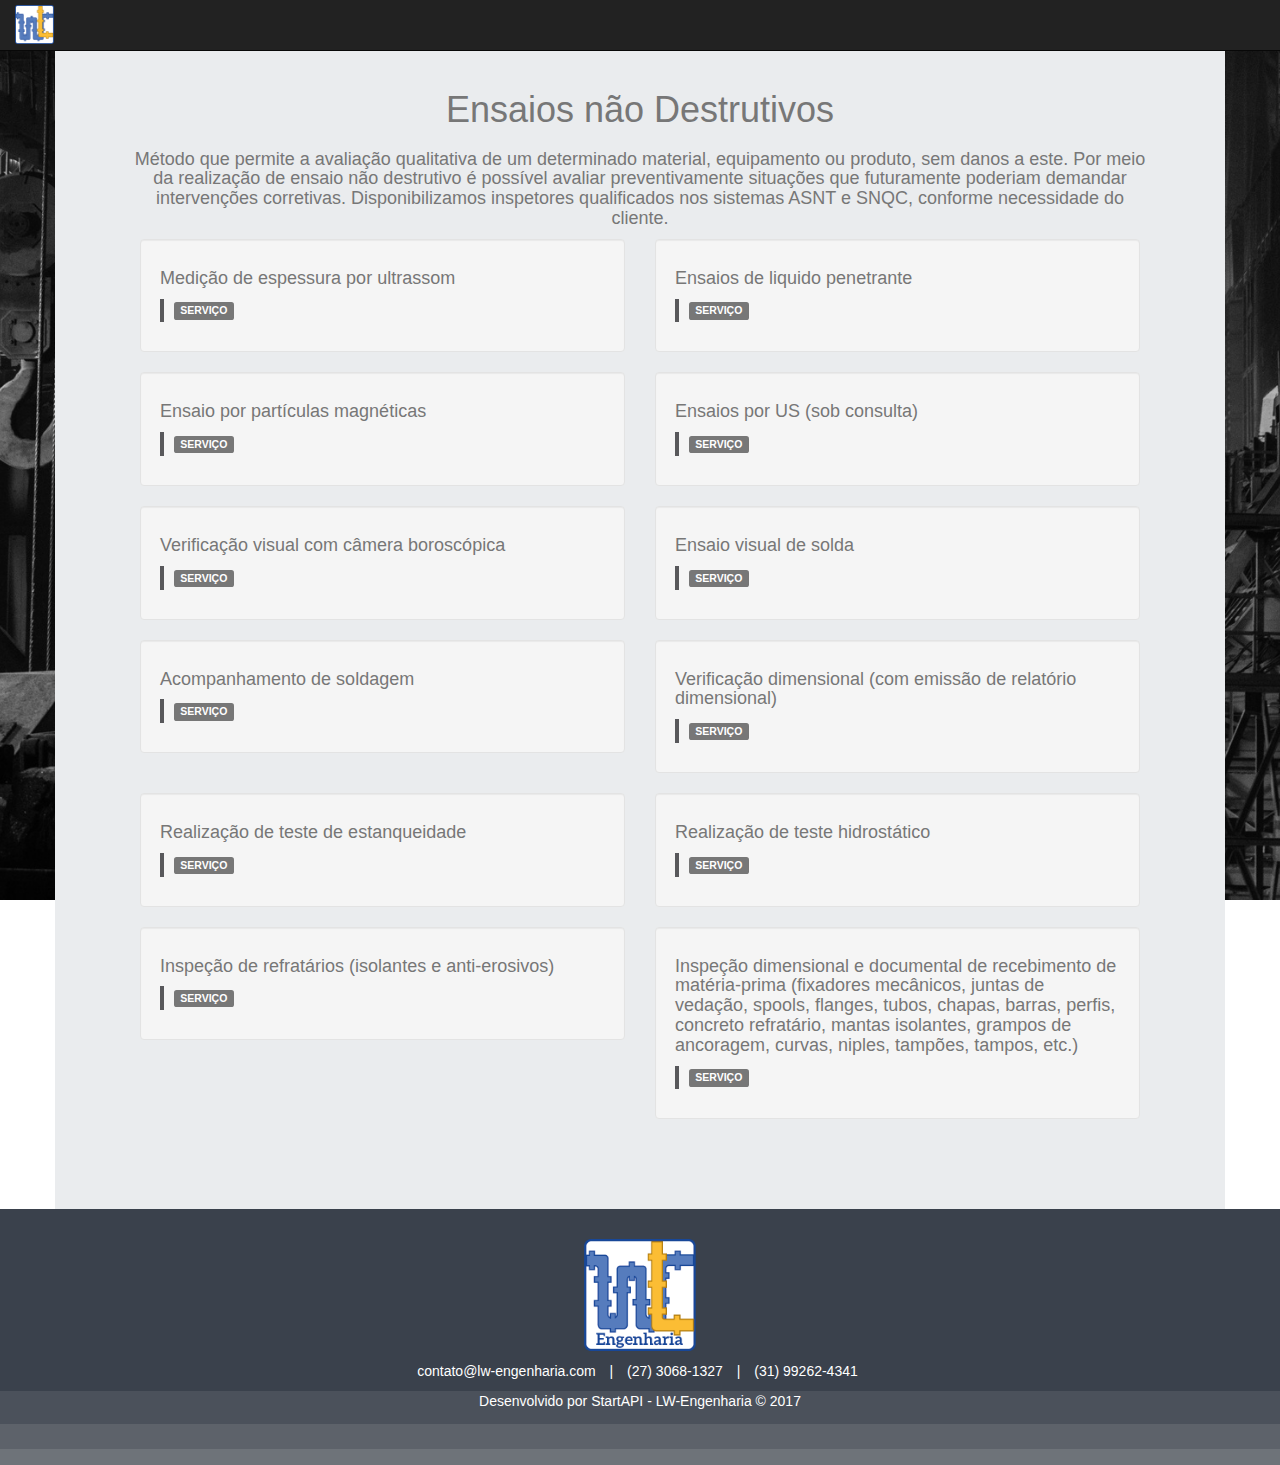
<file: ensaiosNaoDestrutivos.html>
<!DOCTYPE HTML>


<head>
    <title>LW Engenharia</title>

    <meta charset="utf-8">
    <meta name="viewport" content="width=device-width, initial-scale=1">

    <link rel="shortcut icon" href="img/favicon.ico" type="image/x-icon" />
    <meta http-equiv="Content-Language" content="pt-br">
    <meta name="description" content="A LW-Engenharia é uma empresa que atua nas áreas de inspeção de vasos de pressão, caldeiras e realização de ensaios não destrutivos. Além de prestar serviços... ">
    <meta name="referrer" content="origin">
    <link rel="stylesheet" href="scripts/bootstrap/css/bootstrap.css">
    <link rel="stylesheet" href="scripts/custom.min.css">

    <link href='https://fonts.googleapis.com/css?family=Lato:300' rel='stylesheet' type='text/css'>

    <link rel="stylesheet" href="scripts/font-awesome/css/font-awesome.min.css">

</head>
<style>
    html {
        height: 100%;
    }

    body {
        position: relative;
        background-size: 100% 100%;
        background-repeat: no-repeat;
        min-height: 100%;
    }

    body {
        content: "";
        background: url(img/fabrica.jpg) no-repeat center center;
        background-size: cover;
        top: 0;
        left: 0;
        bottom: 0;
        right: 0;
        position: absolute;
        z-index: -1;
    }

    .container {
        padding: 70px 70px 70px 70px;
    }
</style>

<body>
    <nav class="navbar navbar-inverse navbar-fixed-top affix top-nav-collapse" role="navigation">
        <div class="container-fluid">
            <div class="navbar-header">
                <button type="button" class="navbar-toggle collapsed" data-toggle="collapse" data-target="#bs-example-navbar-collapse-1"
                    aria-expanded="false">
                    <span class="sr-only">Toggle navigation</span>
                    <span class="icon-bar"></span>
                    <span class="icon-bar"></span>
                    <span class="icon-bar"></span>
                </button>
                <a class="navbar-brand" href="index.html" style="padding-top: 5px">
                    <img src="img/perfil-lw.png" style="height:130%;" />
                </a>
            </div>
        </div>
    </nav>

    <div class="container secao" id="DuvidasFrequentes" style="background-color: #EAECEE">
        <div class="row">
            <h1 class="text-center text-muted">Ensaios não Destrutivos</h1>
        </div>
        <div class="row">
            <div class="col-md-12 text-center">
                <h4 class="text-muted">Método que permite a avaliação qualitativa de um determinado material, equipamento ou produto, sem danos
                    a este. Por meio da realização de ensaio não destrutivo é possível avaliar preventivamente situações
                    que futuramente poderiam demandar intervenções corretivas. Disponibilizamos inspetores qualificados nos
                    sistemas ASNT e SNQC, conforme necessidade do cliente.</h4>
            </div>
        </div>
        <div class="col-md-6">
            <div class="well">
                <h4 class="text-muted">Medição de espessura por ultrassom</h4>
                <p>
                    <span class="label label-default">SERVIÇO</span>
                </p>
            </div>
        </div>
        <div class="col-md-6">
            <div class="well">
                <h4 class="text-muted">Ensaios de liquido penetrante</h4>
                <p>
                    <span class="label label-default">SERVIÇO</span>
                </p>
            </div>
        </div>
        <div class="col-md-6">
            <div class="well">
                <h4 class="text-muted">Ensaio por partículas magnéticas</h4>
                <p>
                    <span class="label label-default">SERVIÇO</span>
                </p>
            </div>
        </div>
        <div class="col-md-6">
            <div class="well">
                <h4 class="text-muted">Ensaios por US (sob consulta)</h4>
                <p>
                    <span class="label label-default">SERVIÇO</span>
                </p>
            </div>
        </div>
        <div class="col-md-6">
            <div class="well">
                <h4 class="text-muted">Verificação visual com câmera boroscópica</h4>
                <p>
                    <span class="label label-default">SERVIÇO</span>
                </p>
            </div>
        </div>
        <div class="col-md-6">
            <div class="well">
                <h4 class="text-muted">Ensaio visual de solda</h4>
                <p>
                    <span class="label label-default">SERVIÇO</span>
                </p>
            </div>
        </div>
        <div class="col-md-6">
            <div class="well">
                <h4 class="text-muted">Acompanhamento de soldagem</h4>
                <p>
                    <span class="label label-default">SERVIÇO</span>
                </p>
            </div>
        </div>
        <div class="col-md-6">
            <div class="well">
                <h4 class="text-muted">Verificação dimensional (com emissão de relatório dimensional)</h4>
                <p>
                    <span class="label label-default">SERVIÇO</span>
                </p>
            </div>
        </div>
        <div class="col-md-6">
            <div class="well">
                <h4 class="text-muted">Realização de teste de estanqueidade</h4>
                <p>
                    <span class="label label-default">SERVIÇO</span>
                </p>
            </div>
        </div>
        <div class="col-md-6">
            <div class="well">
                <h4 class="text-muted">Realização de teste hidrostático</h4>
                <p>
                    <span class="label label-default">SERVIÇO</span>
                </p>
            </div>
        </div>

        <div class="col-md-6">
            <div class="well">
                <h4 class="text-muted">Inspeção de refratários (isolantes e anti-erosivos)</h4>
                <p>
                    <span class="label label-default">SERVIÇO</span>
                </p>
            </div>
        </div>
        <div class="col-md-6">
            <div class="well">
                <h4 class="text-muted">Inspeção dimensional e documental de recebimento de matéria-prima (fixadores mecânicos, juntas de vedação,
                    spools, flanges, tubos, chapas, barras, perfis, concreto refratário, mantas isolantes, grampos de ancoragem,
                    curvas, niples, tampões, tampos, etc.)</h4>
                <p>
                    <span class="label label-default">SERVIÇO</span>
                </p>
            </div>
        </div>
    </div>
    <div class="footer" id="footer">
        <h5 class="text-center">
            <a href="#">
                <img src="img/logotipo-lwEngenharia.png" style="max-height:8em;" />
            </a>
        </h5>
        <ul class="text-center list-inline">
            <li>contato@lw-engenharia.com</li>
            <li>|</li>
            <li>(27) 3068-1327</li>
            <li>|</li>
            <li>(31) 99262-4341</li>
        </ul>
        <div class="sub-footer">
            <div class="row">
                <div class="rodape col-md-12 text-center">
                    <span>Desenvolvido por </span>
                    <a href="www.startapi.com.br" style="color: #fff; text-decoration: none;">StartAPI</a>
                    <span> - LW-Engenharia © 2017</span>
                </div>
            </div>
        </div>
    </div>

    <script src="scripts/jquery-3.1.1.min.js"></script>
    <script src="scripts/jquery.easing.js"></script>
    <script src="scripts/bootstrap/js/bootstrap.min.js"></script>
    <script src="scripts/custom.js"></script>
    <script>
        (function (i, s, o, g, r, a, m) {
            i['GoogleAnalyticsObject'] = r;
            i[r] = i[r] || function () {
                (i[r].q = i[r].q || []).push(arguments)
            }, i[r].l = 1 * new Date();
            a = s.createElement(o),
                m = s.getElementsByTagName(o)[0];
            a.async = 1;
            a.src = g;
            m.parentNode.insertBefore(a, m)
        })(window, document, 'script', 'https://www.google-analytics.com/analytics.js', 'ga');

        ga('create', 'UA-96008520-1', 'auto');
        ga('send', 'pageview');
    </script>
</body>

</html>
</file>
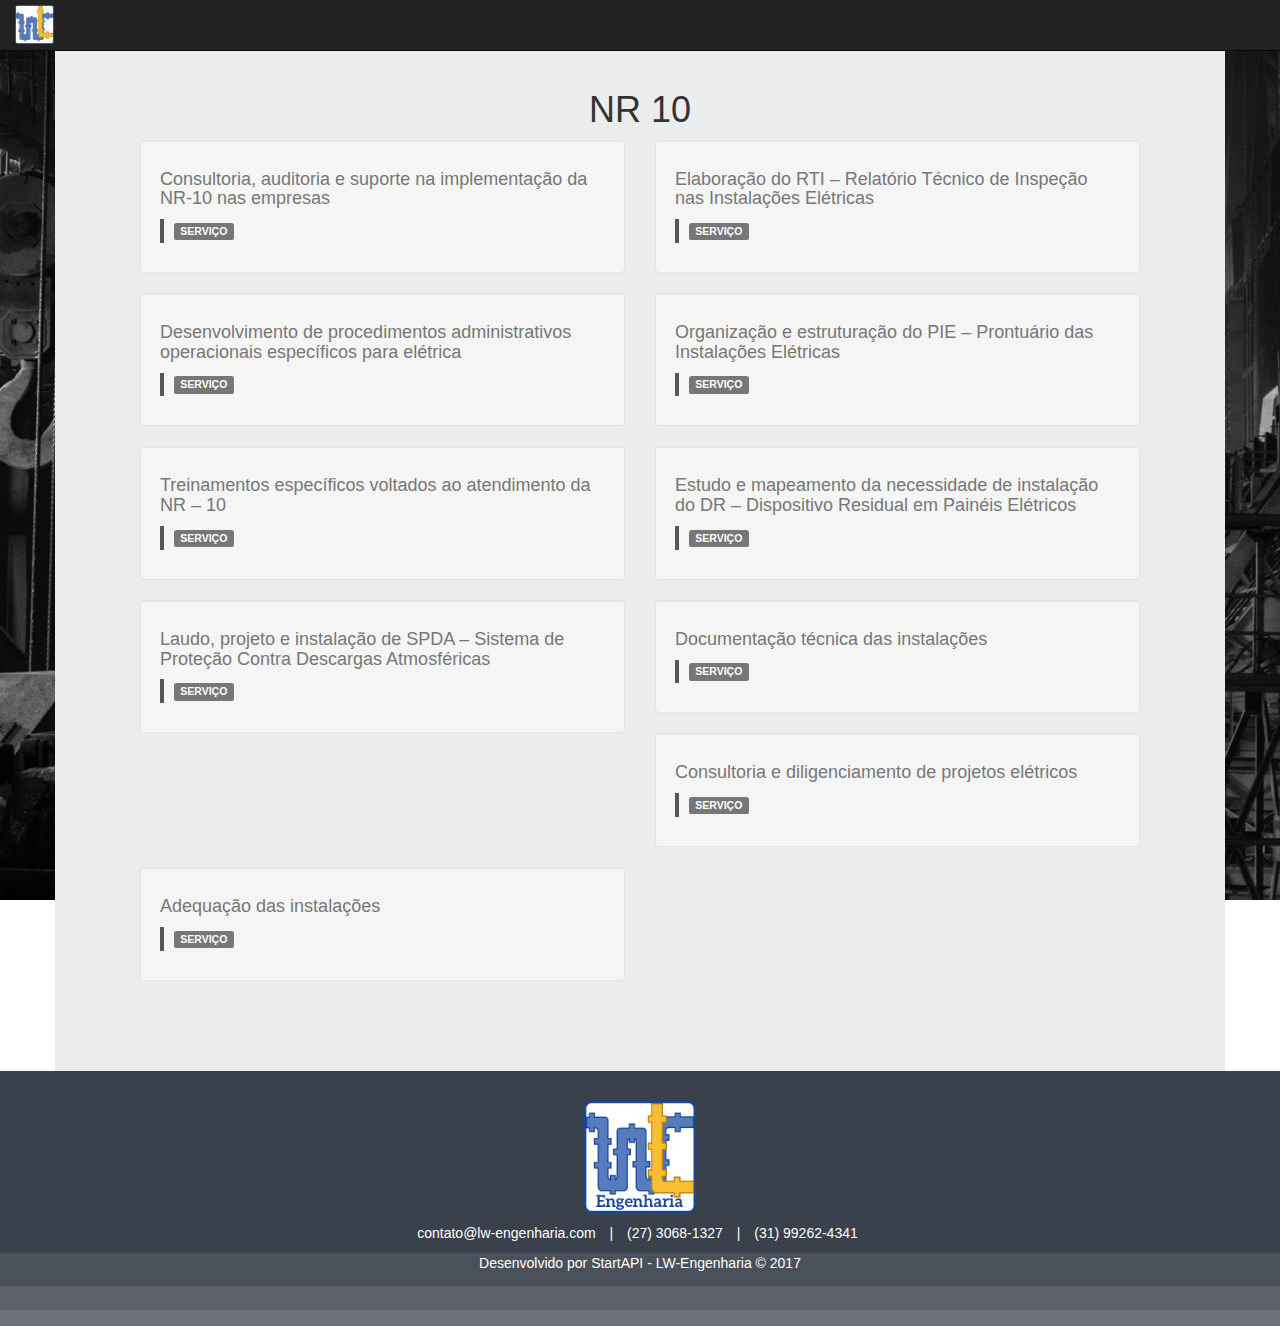
<file: nr10.html>
<!DOCTYPE HTML>


<head>
    <title>LW Engenharia</title>

    <meta charset="utf-8">
    <meta name="viewport" content="width=device-width, initial-scale=1">
    <meta http-equiv="Content-Language" content="pt-br">
    <meta name="description" content="A LW-Engenharia é uma empresa que atua nas áreas de inspeção de vasos de pressão, caldeiras e realização de ensaios não destrutivos. Além de prestar serviços... ">
    <link rel="shortcut icon" href="img/favicon.ico" type="image/x-icon" />
    <meta name="referrer" content="origin">

    <link rel="stylesheet" href="scripts/bootstrap/css/bootstrap.css">
    <link rel="stylesheet" href="scripts/custom.min.css">

    <link href='https://fonts.googleapis.com/css?family=Lato:300' rel='stylesheet' type='text/css'>

    <link rel="stylesheet" href="scripts/font-awesome/css/font-awesome.min.css">

</head>
<style>
    html {
        height: 100%;
    }

    body {
        position: relative;
        background-size: 100% 100%;
        background-repeat: no-repeat;
        min-height: 100%;
    }

    body {
        content: "";
        background: url(img/fabrica.jpg) no-repeat center center;
        background-size: cover;
        top: 0;
        left: 0;
        bottom: 0;
        right: 0;
        position: absolute;
        z-index: -1;
    }

    .container {
        padding: 70px 70px 70px 70px;
    }
</style>

<body>
    <nav class="navbar navbar-inverse navbar-fixed-top affix top-nav-collapse" role="navigation">
        <div class="container-fluid">
            <div class="navbar-header">
                <button type="button" class="navbar-toggle collapsed" data-toggle="collapse" data-target="#bs-example-navbar-collapse-1"
                    aria-expanded="false">
                    <span class="sr-only">Toggle navigation</span>
                    <span class="icon-bar"></span>
                    <span class="icon-bar"></span>
                    <span class="icon-bar"></span>
                </button>
                <a class="navbar-brand" href="index.html" style="padding-top: 5px">
                    <img src="img/perfil-lw.png" style="height:130%;" />
                </a>
            </div>
        </div>
    </nav>

    <div class="container secao" id="DuvidasFrequentes" style="background-color: #EAECEE">
        <div class="row">
            <h1 class="text-center">NR 10</h1>
        </div>

        <div class="col-md-6">
            <div class="well">
                <h4 class="text-muted">Consultoria, auditoria e suporte na implementação da NR-10 nas empresas</h4>
                <p>
                    <span class="label label-default">SERVIÇO</span>
                </p>
            </div>
        </div>
        <div class="col-md-6">
            <div class="well">
                <h4 class="text-muted">Elaboração do RTI – Relatório Técnico de Inspeção nas Instalações Elétricas</h4>
                <p>
                    <span class="label label-default">SERVIÇO</span>
                </p>
            </div>
        </div>
        <div class="col-md-6">
            <div class="well">
                <h4 class="text-muted">Desenvolvimento de procedimentos administrativos operacionais específicos para elétrica</h4>
                <p>
                    <span class="label label-default">SERVIÇO</span>
                </p>
            </div>
        </div>

        <div class="col-md-6">
            <div class="well">
                <h4 class="text-muted">Organização e estruturação do PIE – Prontuário das Instalações Elétricas</h4>
                <p>
                    <span class="label label-default">SERVIÇO</span>
                </p>
            </div>
        </div>
        <div class="col-md-6">
            <div class="well">
                <h4 class="text-muted">Treinamentos específicos voltados ao atendimento da NR – 10</h4>
                <p>
                    <span class="label label-default">SERVIÇO</span>
                </p>
            </div>
        </div>

        <div class="col-md-6">
            <div class="well">
                <h4 class="text-muted">Estudo e mapeamento da necessidade de instalação do DR – Dispositivo Residual em Painéis Elétricos</h4>
                <p>
                    <span class="label label-default">SERVIÇO</span>
                </p>
            </div>
        </div>
        <div class="col-md-6">
            <div class="well">
                <h4 class="text-muted">Laudo, projeto e instalação de SPDA – Sistema de Proteção Contra Descargas Atmosféricas</h4>
                <p>
                    <span class="label label-default">SERVIÇO</span>
                </p>
            </div>
        </div>
        <div class="col-md-6">
            <div class="well">
                <h4 class="text-muted">Documentação técnica das instalações</h4>
                <p>
                    <span class="label label-default">SERVIÇO</span>
                </p>
            </div>
        </div>
        <div class="col-md-6">
            <div class="well">
                <h4 class="text-muted">Consultoria e diligenciamento de projetos elétricos</h4>
                <p>
                    <span class="label label-default">SERVIÇO</span>
                </p>
            </div>
        </div>
        <div class="col-md-6">
            <div class="well">
                <h4 class="text-muted">Adequação das instalações</h4>
                <p>
                    <span class="label label-default">SERVIÇO</span>
                </p>
            </div>
        </div>
    </div>
    <div class="footer" id="footer">
        <h5 class="text-center">
            <a href="#">
                <img src="img/logotipo-lwEngenharia.png" style="max-height:8em;" />
            </a>
        </h5>
        <ul class="text-center list-inline">
            <li>contato@lw-engenharia.com</li>
            <li>|</li>
            <li>(27) 3068-1327</li>
            <li>|</li>
            <li>(31) 99262-4341</li>
        </ul>
        <div class="sub-footer">
            <div class="row">
                <div class="rodape col-md-12 text-center">
                    <span>Desenvolvido por </span>
                    <a href="www.startapi.com.br" style="color: #fff; text-decoration: none;">StartAPI</a>
                    <span> - LW-Engenharia © 2017</span>
                </div>
            </div>
        </div>
    </div>

    <script src="scripts/jquery-3.1.1.min.js"></script>
    <script src="scripts/jquery.easing.js"></script>
    <script src="scripts/bootstrap/js/bootstrap.min.js"></script>
    <script src="scripts/custom.js"></script>
    <script>
        (function (i, s, o, g, r, a, m) {
            i['GoogleAnalyticsObject'] = r;
            i[r] = i[r] || function () {
                (i[r].q = i[r].q || []).push(arguments)
            }, i[r].l = 1 * new Date();
            a = s.createElement(o),
                m = s.getElementsByTagName(o)[0];
            a.async = 1;
            a.src = g;
            m.parentNode.insertBefore(a, m)
        })(window, document, 'script', 'https://www.google-analytics.com/analytics.js', 'ga');

        ga('create', 'UA-96008520-1', 'auto');
        ga('send', 'pageview');
    </script>
</body>

</html>
</file>
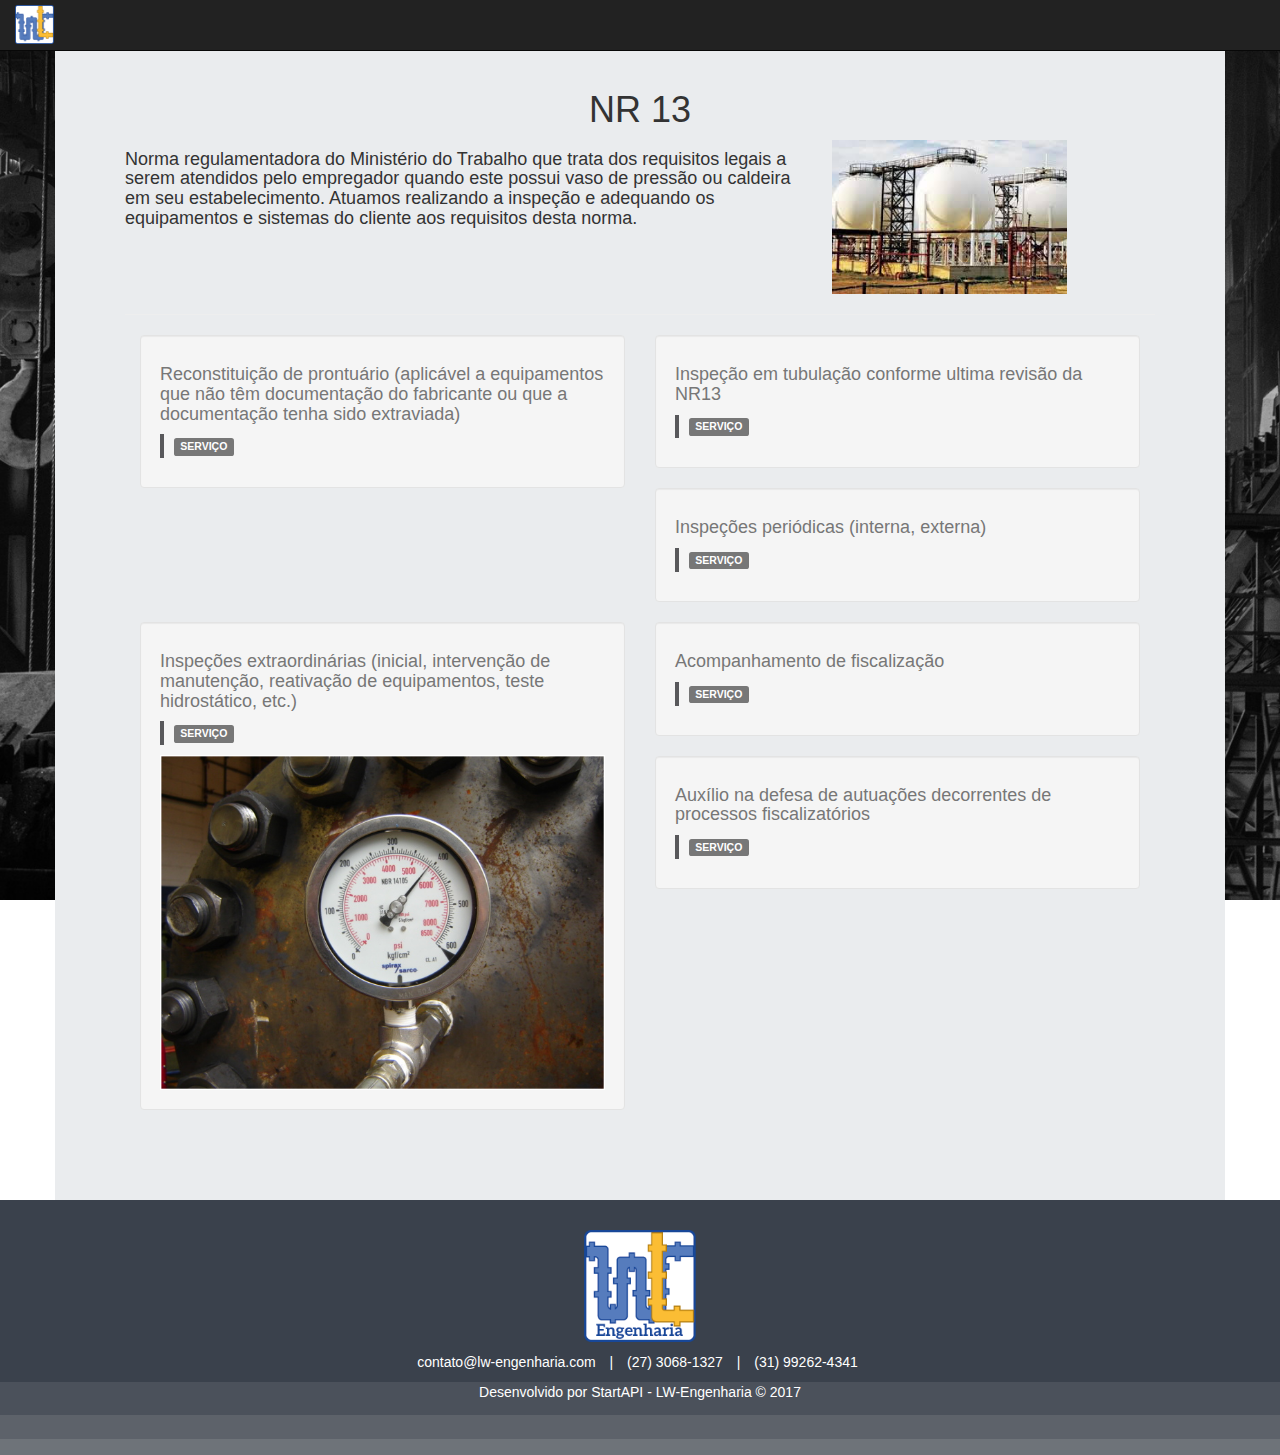
<file: nr13.html>
<!DOCTYPE HTML>


<head>
    <title>LW Engenharia</title>

    <meta charset="utf-8">
    <meta name="viewport" content="width=device-width, initial-scale=1">
    <meta http-equiv="Content-Language" content="pt-br">
    <meta name="description" content="A LW-Engenharia é uma empresa que atua nas áreas de inspeção de vasos de pressão, caldeiras e realização de ensaios não destrutivos. Além de prestar serviços... ">
    <link rel="shortcut icon" href="img/favicon.ico" type="image/x-icon" />
    <meta name="referrer" content="origin">

    <link rel="stylesheet" href="scripts/bootstrap/css/bootstrap.css">
    <link rel="stylesheet" href="scripts/custom.min.css">

    <link href='https://fonts.googleapis.com/css?family=Lato:300' rel='stylesheet' type='text/css'>

    <link rel="stylesheet" href="scripts/font-awesome/css/font-awesome.min.css">

</head>
<style>
    html {
        height: 100%;
    }

    body {
        position: relative;
        background-size: 100% 100%;
        background-repeat: no-repeat;
        min-height: 100%;
    }

    body {
        content: "";
        background: url(img/fabrica.jpg) no-repeat center center;
        background-size: cover;
        top: 0;
        left: 0;
        bottom: 0;
        right: 0;
        position: absolute;
        z-index: -1;
    }

    .container {
        padding: 70px 70px 70px 70px;
    }
</style>

<body>
    <nav class="navbar navbar-inverse navbar-fixed-top affix top-nav-collapse" role="navigation">
        <div class="container-fluid">
            <div class="navbar-header">
                <button type="button" class="navbar-toggle collapsed" data-toggle="collapse" data-target="#bs-example-navbar-collapse-1"
                    aria-expanded="false">
                    <span class="sr-only">Toggle navigation</span>
                    <span class="icon-bar"></span>
                    <span class="icon-bar"></span>
                    <span class="icon-bar"></span>
                </button>
                <a class="navbar-brand" href="index.html" style="padding-top: 5px">
                    <img src="img/perfil-lw.png" style="height:130%;" />
                </a>
            </div>
        </div>
    </nav>

    <div class="container secao" id="DuvidasFrequentes" style="background-color: #EAECEE">
        <div class="row">
            <h1 class="text-center">NR 13</h1>
        </div>
        <div class="row">
            <div class="col-md-8">
                <h4>Norma regulamentadora do Ministério do Trabalho que trata dos requisitos legais a serem atendidos pelo empregador
                    quando este possui vaso de pressão ou caldeira em seu estabelecimento. Atuamos realizando a inspeção
                    e adequando os equipamentos e sistemas do cliente aos requisitos desta norma.</h4>
            </div>
            <div class="col-md-3">
                <img src="img/nr.jpg" style="width:100%" />
            </div>
        </div>
        <hr/>


        <div class="col-md-6">
            <div class="well">
                <h4 class="text-muted">Reconstituição de prontuário (aplicável a equipamentos que não têm documentação do fabricante ou que a documentação
                    tenha sido extraviada)</h4>
                <p>
                    <span class="label label-default">SERVIÇO</span>
                </p>
            </div>
        </div>
        <div class="col-md-6">
            <div class="well">
                <h4 class="text-muted">Inspeção em tubulação conforme ultima revisão da NR13</h4>
                <p>
                    <span class="label label-default">SERVIÇO</span>
                </p>
            </div>
        </div>
        <div class="col-md-6">
            <div class="well">
                <h4 class="text-muted">Inspeções periódicas (interna, externa)</h4>
                <p>
                    <span class="label label-default">SERVIÇO</span>
                </p>
            </div>
        </div>

        <div class="col-md-6">
            <div class="well">
                <h4 class="text-muted">Inspeções extraordinárias (inicial, intervenção de manutenção, reativação de equipamentos, teste hidrostático,
                    etc.)
                </h4>
                <p>
                    <span class="label label-default">SERVIÇO</span>
                </p>
                <img src="img/teste_hidro.png" style="width:100%" />
            </div>
        </div>
        <div class="col-md-6">
            <div class="well">
                <h4 class="text-muted">Acompanhamento de fiscalização</h4>
                <p>
                    <span class="label label-default">SERVIÇO</span>
                </p>
            </div>
        </div>

        <div class="col-md-6">
            <div class="well">
                <h4 class="text-muted">Auxílio na defesa de autuações decorrentes de processos fiscalizatórios</h4>
                <p>
                    <span class="label label-default">SERVIÇO</span>
                </p>
            </div>
        </div>
    </div>
    <div class="footer" id="footer">
        <h5 class="text-center">
            <a href="#">
                <img src="img/logotipo-lwEngenharia.png" style="max-height:8em;" />
            </a>
        </h5>
        <ul class="text-center list-inline">
            <li>contato@lw-engenharia.com</li>
            <li>|</li>
            <li>(27) 3068-1327</li>
            <li>|</li>
            <li>(31) 99262-4341</li>
        </ul>
        <div class="sub-footer">
            <div class="row">
                <div class="rodape col-md-12 text-center">
                    <span>Desenvolvido por </span>
                    <a href="www.startapi.com.br" style="color: #fff; text-decoration: none;">StartAPI</a>
                    <span> - LW-Engenharia © 2017</span>
                </div>
            </div>
        </div>
    </div>

    <script src="scripts/jquery-3.1.1.min.js"></script>
    <script src="scripts/jquery.easing.js"></script>
    <script src="scripts/bootstrap/js/bootstrap.min.js"></script>
    <script src="scripts/custom.js"></script>
    <script>
        (function (i, s, o, g, r, a, m) {
            i['GoogleAnalyticsObject'] = r;
            i[r] = i[r] || function () {
                (i[r].q = i[r].q || []).push(arguments)
            }, i[r].l = 1 * new Date();
            a = s.createElement(o),
                m = s.getElementsByTagName(o)[0];
            a.async = 1;
            a.src = g;
            m.parentNode.insertBefore(a, m)
        })(window, document, 'script', 'https://www.google-analytics.com/analytics.js', 'ga');

        ga('create', 'UA-96008520-1', 'auto');
        ga('send', 'pageview');
    </script>
</body>

</html>
</file>
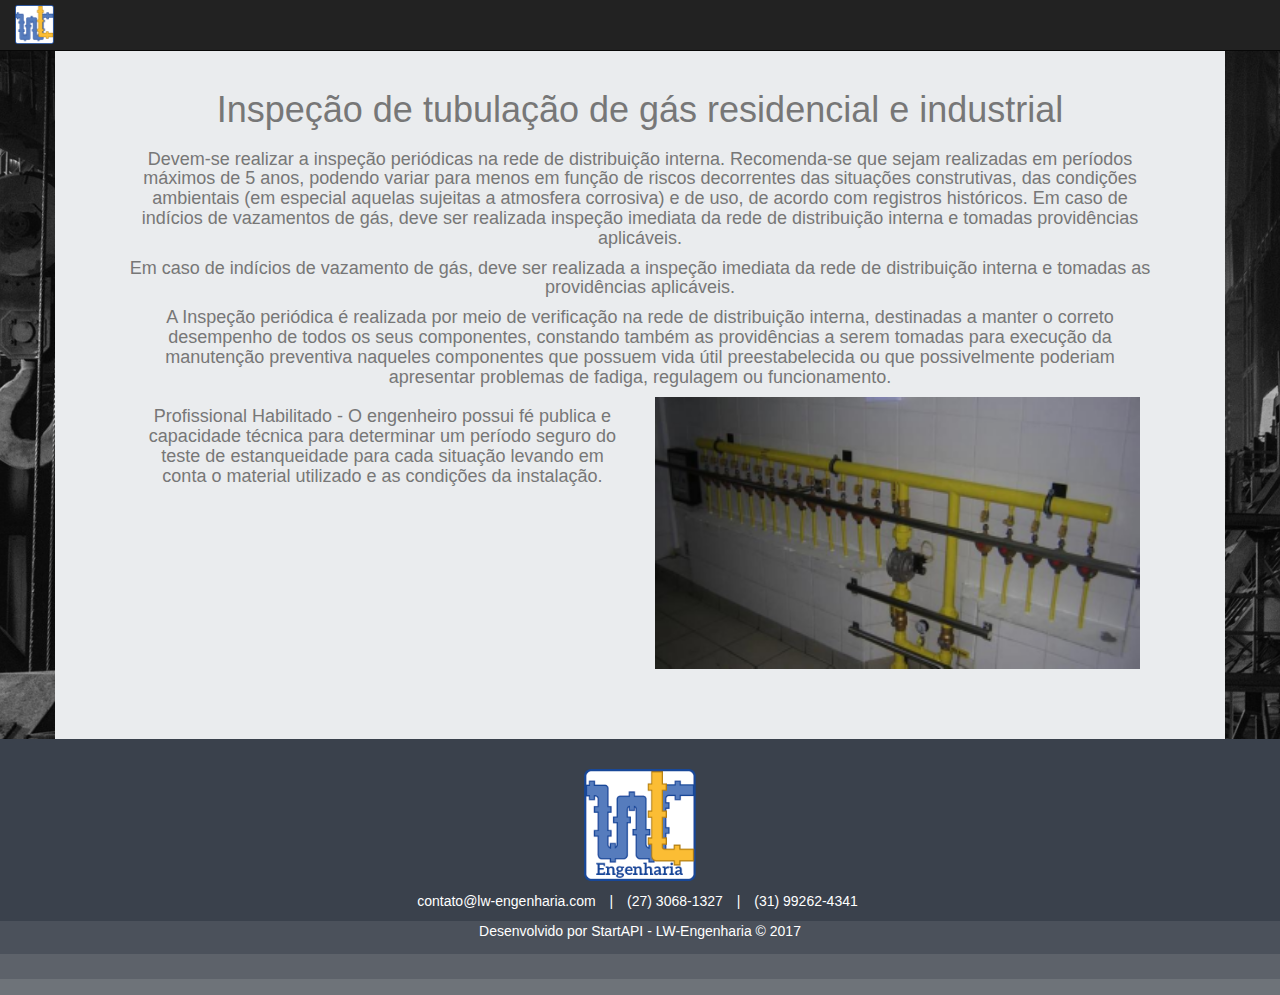
<file: tubulacaoGas.html>
<!DOCTYPE HTML>


<head>
    <title>LW Engenharia</title>

    <meta charset="utf-8">
    <meta name="viewport" content="width=device-width, initial-scale=1">

    <link rel="shortcut icon" href="img/favicon.ico" type="image/x-icon" />
    <meta http-equiv="Content-Language" content="pt-br">
    <meta name="description" content="A LW-Engenharia é uma empresa que atua nas áreas de inspeção de vasos de pressão, caldeiras e realização de ensaios não destrutivos. Além de prestar serviços... ">
    <meta name="referrer" content="origin">
    <link rel="stylesheet" href="scripts/bootstrap/css/bootstrap.css">
    <link rel="stylesheet" href="scripts/custom.min.css">

    <link href='https://fonts.googleapis.com/css?family=Lato:300' rel='stylesheet' type='text/css'>

    <link rel="stylesheet" href="scripts/font-awesome/css/font-awesome.min.css">

</head>
<style>
    html {
        height: 100%;
    }

    body {
        position: relative;
        background-size: 100% 100%;
        background-repeat: no-repeat;
        min-height: 100%;
    }

    body {
        content: "";
        background: url(img/fabrica.jpg) no-repeat center center;
        background-size: cover;
        top: 0;
        left: 0;
        bottom: 0;
        right: 0;
        position: absolute;
        z-index: -1;
    }

    .container {
        padding: 70px 70px 70px 70px;
    }
</style>

<body>
    <nav class="navbar navbar-inverse navbar-fixed-top affix top-nav-collapse" role="navigation">
        <div class="container-fluid">
            <div class="navbar-header">
                <button type="button" class="navbar-toggle collapsed" data-toggle="collapse" data-target="#bs-example-navbar-collapse-1"
                    aria-expanded="false">
                    <span class="sr-only">Toggle navigation</span>
                    <span class="icon-bar"></span>
                    <span class="icon-bar"></span>
                    <span class="icon-bar"></span>
                </button>
                <a class="navbar-brand" href="index.html" style="padding-top: 5px">
                    <img src="img/perfil-lw.png" style="height:130%;" />
                </a>
            </div>
        </div>
    </nav>

    <div class="container secao" id="DuvidasFrequentes" style="background-color: #EAECEE">
        <div class="row">
            <h1 class="text-center text-muted">Inspeção de tubulação de gás residencial e industrial</h1>
        </div>
        <div class="row">
            <div class="col-md-12 text-center">
                <h4 class="text-muted">Devem-se realizar a inspeção periódicas na rede de distribuição interna. Recomenda-se que sejam realizadas
                    em períodos máximos de 5 anos, podendo variar para menos em função de riscos decorrentes das situações
                    construtivas, das condições ambientais (em especial aquelas sujeitas a atmosfera corrosiva) e de uso,
                    de acordo com registros históricos. Em caso de indícios de vazamentos de gás, deve ser realizada inspeção
                    imediata da rede de distribuição interna e tomadas providências aplicáveis.</h4>
                <h4 class="text-muted">Em caso de indícios de vazamento de gás, deve ser realizada a inspeção imediata da rede de distribuição interna
                    e tomadas as providências aplicáveis.</h4>
                <h4 class="text-muted">A Inspeção periódica é realizada por meio de verificação na rede de distribuição interna, destinadas a manter
                    o correto desempenho de todos os seus componentes, constando também as providências a serem tomadas para
                    execução da manutenção preventiva naqueles componentes que possuem vida útil preestabelecida ou que possivelmente
                    poderiam apresentar problemas de fadiga, regulagem ou funcionamento.</h4>
                <div class="col-md-6">
                    <h4 class="text-muted">Profissional Habilitado - O engenheiro possui fé publica e capacidade técnica para determinar um período
                        seguro do teste de estanqueidade para cada situação levando em conta o material utilizado e as condições
                        da instalação.</h4>
                </div>
                <div class="col-md-6">
                    <img src="img/gas.png" class="img-responsive" />
                </div>

            </div>
        </div>
    </div>
    <div class="footer" id="footer">
        <h5 class="text-center">
            <a href="#">
                <img src="img/logotipo-lwEngenharia.png" style="max-height:8em;" />
            </a>
        </h5>
        <ul class="text-center list-inline">
            <li>contato@lw-engenharia.com</li>
            <li>|</li>
            <li>(27) 3068-1327</li>
            <li>|</li>
            <li>(31) 99262-4341</li>
        </ul>
        <div class="sub-footer">
            <div class="row">
                <div class="rodape col-md-12 text-center">
                    <span>Desenvolvido por </span>
                    <a href="www.startapi.com.br" style="color: #fff; text-decoration: none;">StartAPI</a>
                    <span> - LW-Engenharia © 2017</span>
                </div>
            </div>
        </div>
    </div>

    <script src="scripts/jquery-3.1.1.min.js"></script>
    <script src="scripts/jquery.easing.js"></script>
    <script src="scripts/bootstrap/js/bootstrap.min.js"></script>
    <script src="scripts/custom.js"></script>
    <script>
        (function (i, s, o, g, r, a, m) {
            i['GoogleAnalyticsObject'] = r;
            i[r] = i[r] || function () {
                (i[r].q = i[r].q || []).push(arguments)
            }, i[r].l = 1 * new Date();
            a = s.createElement(o),
                m = s.getElementsByTagName(o)[0];
            a.async = 1;
            a.src = g;
            m.parentNode.insertBefore(a, m)
        })(window, document, 'script', 'https://www.google-analytics.com/analytics.js', 'ga');

        ga('create', 'UA-96008520-1', 'auto');
        ga('send', 'pageview');
    </script>
</body>

</html>
</file>
<file: scripts/custom.min.css>
.parallax {
    background: url(../img/cidade-min.jpg) center no-repeat fixed;
    min-height: 600px;
    background-size: cover
}

.secao{
    padding: 70px 0px 70px 0px;
}
p{
    border-left: solid 4px #58585b;
    padding-left: 10px;
    line-height: 1.7em;
}



#servicos .col-md-8{
    padding-top: 20px; 
}


#servicos .row{
    padding-top: 30px; 
}
.col-md-8 ul{
    /*border-left: solid 4px #58585b;*/
    padding-left: 5px;
    list-style-type: none;
}

.col-md-8 ul li{
    position: relative;
    padding: 5px 0 10px 30px;
    color: #55585b;
    line-height: 1.25em;
}

.col-md-8 ul li::after{
    border: solid 4px #c3c3c3;
    position: absolute;
    top: 8px;
    left: 10px;
    width: 5px;
    content: "";
    height: 5px;
    display: block;
    background: #fff;
    border-radius: 10px;
}

.mais-sobre{
    padding: 4% 0% 0% 0%;
}

.mais-sobre div{
    padding: 0% 2% 0% 2%;
}

/*#valores, #servicos, #contato{*/
#valores, #servicos{
    background-color: #EAECEE;
}
#footer{
    background-color: #3a414c;
    color: #fff;
    padding: 20px 0px 0px 0px;
}

footer ul li {
    font-size: 0.810em;
    position: relative;
    list-style-image: none;
    list-style-type: none;
    margin-left: 0;
    white-space: nowrap;
    padding-left: 0.857em;
    padding-right: 0.857em;
}
.sub-footer{
    min-height: 5.238em;
    position: relative;
    background-color: #4b515b;
    background-image: -webkit-linear-gradient(top, #4b515b 0%,#4b515b 45%,#5d626a 45%,#5d626a 78%,#6e7379 78%,#6e7379 100%);
}
#nossa-politica{
    color: #fff;
    background-color: #4F4F4F;
}
#nossa-politica .container div p{
        border-left: 0px;
}
.conheca-mais{
    background-color: #000;
    color: #fff;
}
.conheca-mais:hover{
    background-color: #fff;
    color: #000;
}
.img-responsive {
    height:100%;
    width:100%;
}


@media screen and (min-width:768px) {
    #custom-nav {
        opacity: .9;
        border: 0;
        box-shadow: none;
        z-index: 999;
        padding: 0;
        background-color: transparent;
        -webkit-font-smoothing: antialiased;
        -moz-osx-font-smoothing: grayscale;
        -webkit-transition: background .5s ease-in-out, opacity .5s ease;
        -moz-transition: background .5s ease-in-out, opacity .5s ease;
        transition: background .5s ease-in-out, opacity .5s ease
    }
    #custom-nav ul li a span {
        font-weight: bolder;
        color: #fff;
        font-size: 20px
    }
    #custom-nav .container {
        padding-top: 25px;
        padding-bottom: 25px;
        -webkit-transition: padding-top .5s ease, padding-bottom .5s ease;
        -moz-transition: padding-top .5s ease, padding-bottom .5s ease;
        transition: padding-top .5s ease, padding-top .5s ease, padding-bottom .5s ease
    }
    #custom-nav .tamanho-container {
        padding-top: 10px;
        padding-bottom: 10px
    }
    #custom-nav.affix {
        top: 0;
        min-width: 100%;
        background-color: #f8f8f8
    }
    #custom-nav.affix ul li a span {
        color: grey
    }
    .navbar-default .navbar-nav>.active>a:focus {
        background-color: transparent;
        border-bottom: 3px solid #09c
    }
    .navbar-default .navbar-nav a:hover {
        background-color: transparent;
        border-bottom: 3px solid #EB5A49
    }
    .navbar-default .navbar-nav>.active>a,
    .navbar-default .navbar-nav>.active>a:hover {
        background-color: transparent;
        border-bottom: 3px solid #09c
    }
}

.carousel-content {
    color: #eee;
    font-size: 40px;
    align-items: center;
    font-weight: bold;
}

#text-carousel {
    width: 100%;
    height: auto;
    padding: 50px
}

.btn-success {
    color: #449D44;
    font-size: 20px;
    background: 0 0;
    padding: 12px 22px
}

.btn-sucess:focus {
    outline: 0
}

@media screen and (max-width:767px) {
    .parallax {
        min-height: 300px;
        width: 100%
    }
    body {
        padding-top: 50px
    }
    .navbar-fixed-top {
        z-index: 999
    }
    .carousel-content {
        color: #eee;
        font-size: 18px;
        align-items: center
    }
    .col-xs-offset-3 {
        padding: 0 0 0 15px;
        width: 150px
    }
}

@media screen and (min-width:1535px) {
    .parallax {
        min-height: 800px;
        width: 100%
    }
}
</file>
